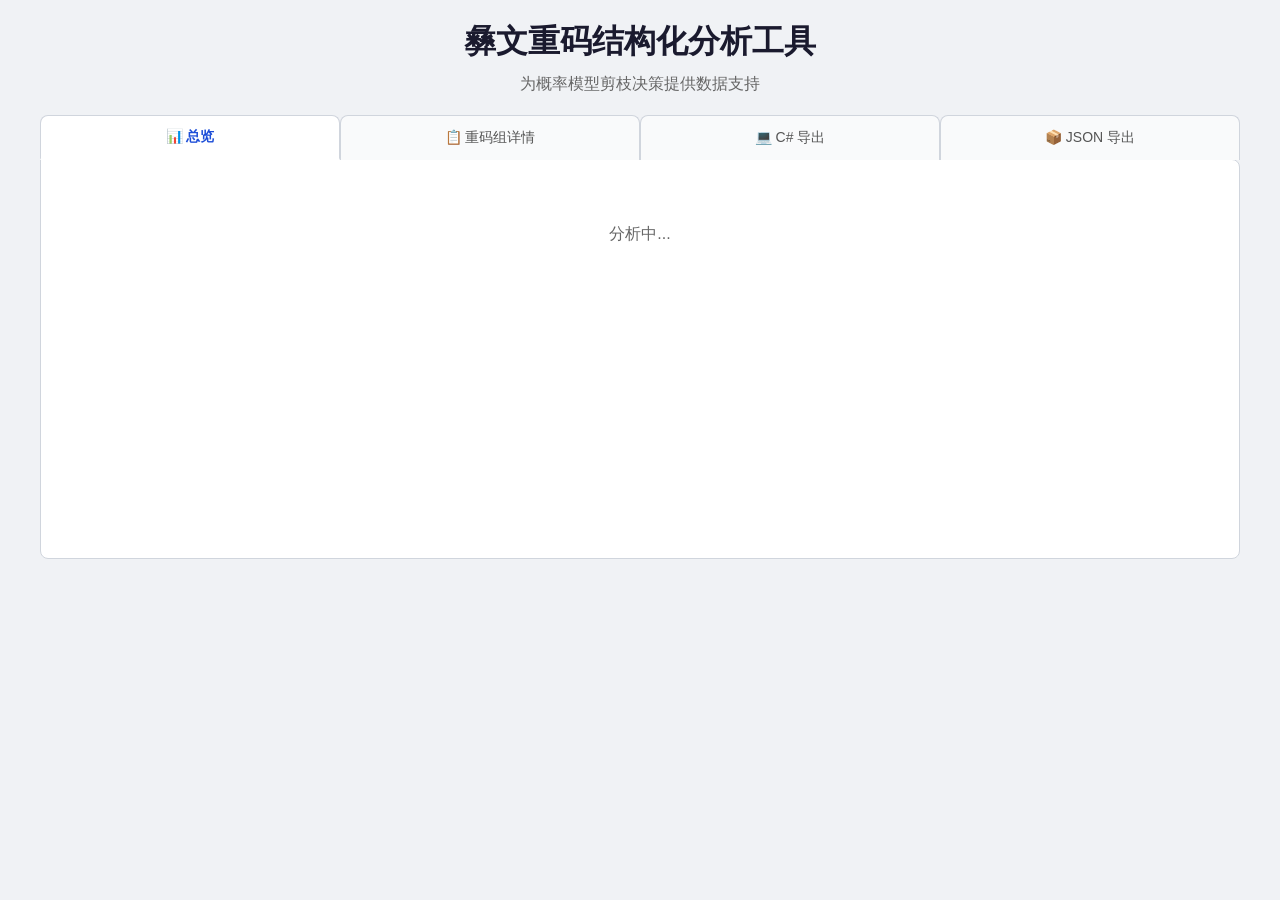
<file: stroke-encoding-duplication-analysis.html>
<!DOCTYPE html>
<html lang="zh-CN">
<head>
    <meta charset="UTF-8">
    <meta name="viewport" content="width=device-width, initial-scale=1.0">
    <title>彝文重码剪枝分析工具</title>
    <style>
        * { box-sizing: border-box; margin: 0; padding: 0; }
        body {
            font-family: 'Segoe UI', 'Microsoft YaHei', sans-serif;
            background: #f0f2f5;
            color: #333;
            padding: 20px;
        }
        .container {
            max-width: 1200px;
            margin: 0 auto;
        }
        h1 {
            text-align: center;
            color: #1a1a2e;
            margin-bottom: 10px;
        }
        .subtitle {
            text-align: center;
            color: #666;
            margin-bottom: 20px;
        }
        .tab-bar {
            display: flex;
            gap: 0;
            margin-bottom: 0;
        }
        .tab-btn {
            flex: 1;
            padding: 12px 20px;
            border: 1px solid #d0d5dd;
            background: #f9fafb;
            cursor: pointer;
            font-size: 14px;
            font-weight: 500;
            color: #555;
            transition: all 0.2s;
            border-radius: 8px 8px 0 0;
            border-bottom: none;
        }
        .tab-btn:hover { background: #eef2ff; }
        .tab-btn.active {
            background: #fff;
            color: #1d4ed8;
            border-color: #d0d5dd;
            border-bottom: 2px solid #fff;
            font-weight: 600;
            position: relative;
            z-index: 1;
        }
        .tab-content {
            display: none;
            background: #fff;
            border: 1px solid #d0d5dd;
            border-radius: 0 8px 8px 8px;
            padding: 24px;
            min-height: 400px;
            margin-top: -1px;
        }
        .tab-content.active { display: block; }
        
        .stats-grid {
            display: grid;
            grid-template-columns: repeat(auto-fit, minmax(200px, 1fr));
            gap: 16px;
            margin-bottom: 24px;
        }
        .stat-card {
            background: #f8faff;
            border: 1px solid #e0e7ff;
            border-radius: 8px;
            padding: 16px;
            text-align: center;
        }
        .stat-value {
            font-size: 32px;
            font-weight: 700;
            color: #1d4ed8;
        }
        .stat-label {
            font-size: 13px;
            color: #666;
            margin-top: 4px;
        }
        
        table {
            width: 100%;
            border-collapse: collapse;
            font-size: 13px;
        }
        th, td {
            padding: 10px 14px;
            text-align: left;
            border-bottom: 1px solid #e5e7eb;
        }
        th {
            background: #f8faff;
            font-weight: 600;
            color: #374151;
            position: sticky;
            top: 0;
            border-bottom: 2px solid #d0d5dd;
        }
        tr:hover { background: #f9fafb; }
        
        .badge {
            display: inline-block;
            padding: 2px 8px;
            border-radius: 12px;
            font-size: 11px;
            font-weight: 600;
        }
        .badge-high { background: #fee2e2; color: #991b1b; }
        .badge-medium { background: #fef3c7; color: #92400e; }
        .badge-low { background: #dbeafe; color: #1e40af; }
        
        .char-cell {
            font-size: 18px;
            letter-spacing: 2px;
        }
        
        pre {
            background: #1e1e2e;
            color: #cdd6f4;
            padding: 20px;
            border-radius: 8px;
            overflow-x: auto;
            overflow-y: auto;
            max-height: 600px;
            font-size: 13px;
            line-height: 1.6;
            white-space: pre-wrap;
            word-break: break-all;
        }
        
        .copy-btn {
            display: inline-block;
            padding: 8px 16px;
            background: #1d4ed8;
            color: #fff;
            border: none;
            border-radius: 6px;
            cursor: pointer;
            font-size: 13px;
            margin: 8px 8px 8px 0;
            transition: background 0.2s;
        }
        .copy-btn:hover { background: #1e40af; }
        .copy-btn.copied { background: #059669; }
        
        .filter-row {
            display: flex;
            gap: 12px;
            margin-bottom: 16px;
            align-items: center;
            flex-wrap: wrap;
        }
        .filter-row label {
            font-size: 13px;
            color: #555;
            font-weight: 500;
        }
        .filter-row select {
            padding: 6px 12px;
            border: 1px solid #d0d5dd;
            border-radius: 6px;
            font-size: 13px;
        }
        
        .loading {
            text-align: center;
            padding: 40px;
            color: #666;
        }
    </style>
</head>
<body>
<div class="container">
    <h1>彝文重码结构化分析工具</h1>
    <p class="subtitle">为概率模型剪枝决策提供数据支持</p>
    
    <div class="tab-bar">
        <button class="tab-btn active" onclick="switchTab('overview')">📊 总览</button>
        <button class="tab-btn" onclick="switchTab('table')">📋 重码组详情</button>
        <button class="tab-btn" onclick="switchTab('csharp')">💻 C# 导出</button>
        <button class="tab-btn" onclick="switchTab('json')">📦 JSON 导出</button>
    </div>
    
    <div id="tab-overview" class="tab-content active">
        <div class="loading">分析中...</div>
    </div>
    <div id="tab-table" class="tab-content">
        <div class="loading">分析中...</div>
    </div>
    <div id="tab-csharp" class="tab-content">
        <div class="loading">生成中...</div>
    </div>
    <div id="tab-json" class="tab-content">
        <div class="loading">生成中...</div>
    </div>
</div>

<script src="strokes.js"></script>
<script>
(function() {
    // ==================== 核心分析函数 ====================
    
    /**
     * 回到最基础的笔画：从 expanded data 中提取所有使用到的基础笔画符号
     */
    function extractPrimitives(expandedData) {
        const primitives = new Set();
        for (const expansions of Object.values(expandedData)) {
            for (const exp of expansions) {
                for (const key of Object.keys(exp)) {
                    primitives.add(key);
                }
            }
        }
        return primitives;
    }
    
    /**
     * 计算单个展开结果的笔画复杂度
     */
    function calcComplexity(expansion) {
        let total = 0;
        for (const count of Object.values(expansion)) {
            total += count;
        }
        return total;
    }
    
    /**
     * 找出所有重码组（去重），并附带完整分析
     */
    function analyzeDuplicates(expandedData) {
        // Step 1: 建立签名 -> 字符集合的映射
        const sigToChars = new Map();
        
        for (const [char, expansions] of Object.entries(expandedData)) {
            if (!expansions || expansions.length === 0) continue;
            for (const exp of expansions) {
                const sig = JSON.stringify(Object.entries(exp).sort());
                if (!sigToChars.has(sig)) {
                    sigToChars.set(sig, new Set());
                }
                sigToChars.get(sig).add(char);
            }
        }
        
        // Step 2: 去重归组
        const dedupMap = new Map(); // dedupKey -> { chars, signatures, complexityRange }
        
        for (const [sig, charSet] of sigToChars.entries()) {
            if (charSet.size <= 1) continue;
            const sortedChars = Array.from(charSet).sort();
            const dedupKey = JSON.stringify(sortedChars);
            
            if (!dedupMap.has(dedupKey)) {
                dedupMap.set(dedupKey, {
                    chars: sortedChars,
                    signatures: [sig],
                });
            } else {
                dedupMap.get(dedupKey).signatures.push(sig);
            }
        }
        
        // Step 3: 计算字符参与度
        const charGroupCount = {}; // char -> number of groups
        for (const group of dedupMap.values()) {
            for (const char of group.chars) {
                charGroupCount[char] = (charGroupCount[char] || 0) + 1;
            }
        }
        
        // Step 4: 计算复杂度
        // 为每个字符取所有展开结果中最小/最大/平均复杂度
        const charComplexityStats = {};
        for (const [char, expansions] of Object.entries(expandedData)) {
            if (!expansions || expansions.length === 0) continue;
            const complexities = expansions.map(calcComplexity);
            charComplexityStats[char] = {
                min: Math.min(...complexities),
                max: Math.max(...complexities),
                avg: complexities.reduce((a, b) => a + b, 0) / complexities.length,
            };
        }
        
        // Step 5: 为每个重码组计算各项指标
        const groups = [];
        for (const group of dedupMap.values()) {
            const comps = group.chars.map(c => charComplexityStats[c]?.avg || 0);
            const minComp = Math.min(...comps);
            const maxComp = Math.max(...comps);
            const avgComp = comps.reduce((a, b) => a + b, 0) / comps.length;
            
            // 剪枝优先级评分
            // 综合考虑：簇大小、签名数、字符参与度、复杂度差异
            const clusterSize = group.chars.length;
            const sigCount = group.signatures.length;
            const maxParticipation = Math.max(...group.chars.map(c => charGroupCount[c] || 0));
            const complexitySpread = maxComp - minComp;
            
            // 评分公式（可根据实际需求调整权重）
            const priorityScore = (
                clusterSize * 10 +           // 簇越大，越需要关注
                sigCount * 3 +               // 签名越多，越稳定
                maxParticipation * 2 +       // 参与其他组越多，越模糊
                (complexitySpread === 0 ? 5 : 0)  // 复杂度相同则额外加分
            );
            
            // 优先级分层
            let priority;
            if (priorityScore >= 30) priority = 'high';
            else if (priorityScore >= 15) priority = 'medium';
            else priority = 'low';
            
            groups.push({
                chars: group.chars,
                signatures: group.signatures,
                signatureCount: sigCount,
                clusterSize,
                charParticipation: Object.fromEntries(
                    group.chars.map(c => [c, charGroupCount[c] || 0])
                ),
                complexities: Object.fromEntries(
                    group.chars.map(c => [c, charComplexityStats[c]?.avg || 0])
                ),
                minComplexity: minComp,
                maxComplexity: maxComp,
                avgComplexity: avgComp,
                complexitySpread,
                maxParticipation,
                priorityScore,
                priority,
            });
        }
        
        // 排序：优先级降序
        groups.sort((a, b) => b.priorityScore - a.priorityScore);
        
        return {
            groups,
            totalGroups: groups.length,
            totalCharsWithDuplicates: new Set(groups.flatMap(g => g.chars)).size,
            charGroupCount,
            charComplexityStats,
            priorityDistribution: {
                high: groups.filter(g => g.priority === 'high').length,
                medium: groups.filter(g => g.priority === 'medium').length,
                low: groups.filter(g => g.priority === 'low').length,
            },
        };
    }
    
    // ==================== 运行分析 ====================
    
    let analysisResult = null;
    
    function runAnalysis() {
        if (typeof charStrokesExpanded === 'undefined') {
            alert('错误：找不到 charStrokesExpanded。请确保 strokes.js 已加载。');
            return;
        }
        analysisResult = analyzeDuplicates(charStrokesExpanded);
        renderAllTabs();
    }
    
    // ==================== 渲染 ====================
    
    function renderAllTabs() {
        if (!analysisResult) return;
        renderOverview();
        renderTable();
        renderCSharp();
        renderJson();
    }
    
    function renderOverview() {
        const { groups, totalGroups, totalCharsWithDuplicates, priorityDistribution, charGroupCount } = analysisResult;
        
        // 找出被最多重码组引用的字符
        const topAmbiguous = Object.entries(charGroupCount)
            .sort((a, b) => b[1] - a[1])
            .slice(0, 10);
        
        let html = '<div class="stats-grid">';
        html += `<div class="stat-card"><div class="stat-value">${totalGroups}</div><div class="stat-label">唯一重码组</div></div>`;
        html += `<div class="stat-card"><div class="stat-value">${totalCharsWithDuplicates}</div><div class="stat-label">参与重码的字符</div></div>`;
        html += `<div class="stat-card"><div class="stat-value">${priorityDistribution.high}</div><div class="stat-label">🔴 高优先级</div></div>`;
        html += `<div class="stat-card"><div class="stat-value">${priorityDistribution.medium}</div><div class="stat-label">🟡 中优先级</div></div>`;
        html += `<div class="stat-card"><div class="stat-value">${priorityDistribution.low}</div><div class="stat-label">🔵 低优先级</div></div>`;
        html += '</div>';
        
        html += '<h3 style="margin-top: 20px; margin-bottom: 12px;">🔝 最"模糊"的字符（参与重码组最多）</h3>';
        html += '<table><tr><th>排名</th><th>字符</th><th>参与重码组数</th></tr>';
        topAmbiguous.forEach(([char, count], i) => {
            html += `<tr><td>#${i + 1}</td><td class="char-cell">${char}</td><td>${count}</td></tr>`;
        });
        html += '</table>';
        
        document.getElementById('tab-overview').innerHTML = html;
    }
    
    function renderTable() {
        const { groups } = analysisResult;
        
        let html = '<div class="filter-row">';
        html += '<label>优先级筛选：</label>';
        html += `<select id="priority-filter" onchange="filterTable()">
            <option value="all">全部 (${groups.length})</option>
            <option value="high">🔴 高优先级 (${groups.filter(g => g.priority === 'high').length})</option>
            <option value="medium">🟡 中优先级 (${groups.filter(g => g.priority === 'medium').length})</option>
            <option value="low">🔵 低优先级 (${groups.filter(g => g.priority === 'low').length})</option>
        </select>`;
        html += '<label>最小簇大小：</label>';
        html += `<select id="minsize-filter" onchange="filterTable()">
            <option value="2">≥2</option>
            <option value="3">≥3</option>
            <option value="4">≥4</option>
            <option value="5">≥5</option>
        </select>`;
        html += '</div>';
        
        html += '<div style="max-height: 600px; overflow-y: auto;"><table id="groups-table">';
        html += '<thead><tr>';
        html += '<th>#</th><th>优先级</th><th>评分</th><th>字符组</th><th>簇大小</th>';
        html += '<th>签名数</th><th>复杂度范围</th><th>最大参与度</th>';
        html += '</tr></thead><tbody>';
        
        groups.forEach((g, i) => {
            const badgeClass = g.priority === 'high' ? 'badge-high' : 
                               g.priority === 'medium' ? 'badge-medium' : 'badge-low';
            html += `<tr data-priority="${g.priority}" data-clustersize="${g.clusterSize}">`;
            html += `<td>${i + 1}</td>`;
            html += `<td><span class="badge ${badgeClass}">${g.priority}</span></td>`;
            html += `<td>${g.priorityScore.toFixed(0)}</td>`;
            html += `<td class="char-cell">${g.chars.join(' ')}</td>`;
            html += `<td>${g.clusterSize}</td>`;
            html += `<td>${g.signatureCount}</td>`;
            html += `<td>${g.minComplexity.toFixed(1)} ~ ${g.maxComplexity.toFixed(1)}</td>`;
            html += `<td>${g.maxParticipation}</td>`;
            html += '</tr>';
        });
        
        html += '</tbody></table></div>';
        
        document.getElementById('tab-table').innerHTML = html;
    }
    
    function filterTable() {
        const priorityFilter = document.getElementById('priority-filter')?.value || 'all';
        const minSize = parseInt(document.getElementById('minsize-filter')?.value || '2');
        
        const rows = document.querySelectorAll('#groups-table tbody tr');
        rows.forEach(row => {
            const rowPrio = row.dataset.priority;
            const rowSize = parseInt(row.dataset.clustersize);
            const prioMatch = priorityFilter === 'all' || rowPrio === priorityFilter;
            const sizeMatch = rowSize >= minSize;
            row.style.display = prioMatch && sizeMatch ? '' : 'none';
        });
    }
    
    function renderCSharp() {
        const { groups } = analysisResult;
        
        const high = groups.filter(g => g.priority === 'high');
        const medium = groups.filter(g => g.priority === 'medium');
        const low = groups.filter(g => g.priority === 'low');
        
        // 生成 C# 二维数组
        function toCSharpArray(groups) {
            if (groups.length === 0) return 'new string[][] { }';
            const lines = groups.map(g => {
                const chars = g.chars.map(c => `"${c}"`).join(', ');
                return `        new string[] { ${chars} }`;
            });
            return 'new string[][] {\n' + lines.join(',\n') + '\n    }';
        }
        
        function toCSharpDict(obj) {
            if (Object.keys(obj).length === 0) return 'new Dictionary<string, int>()';
            const entries = Object.entries(obj).map(([k, v]) => `        { "${k}", ${v} }`).join(',\n');
            return 'new Dictionary<string, int> {\n' + entries + '\n    }';
        }
        
        // 字符参与度字典
        const charCountSorted = Object.fromEntries(
            Object.entries(analysisResult.charGroupCount).sort((a, b) => b[1] - a[1])
        );
        
        let csharp = `// ============================================
// 彝文重码剪枝数据（自动生成）
// 生成时间: ${new Date().toISOString()}
// 总重码组: ${analysisResult.totalGroups}
// 参与字符: ${analysisResult.totalCharsWithDuplicates}
// ============================================

using System.Collections.Generic;

public static class YiDuplicateData
{
    /// <summary>
    /// 高优先级重码组：建议概率模型重点覆盖
    /// (${high.length} 组)
    /// </summary>
    public static readonly string[][] HighPriorityDuplicates = ${toCSharpArray(high)};

    /// <summary>
    /// 中等优先级重码组：建议概率模型部分覆盖
    /// (${medium.length} 组)
    /// </summary>
    public static readonly string[][] MediumPriorityDuplicates = ${toCSharpArray(medium)};

    /// <summary>
    /// 低优先级重码组：可暂不覆盖
    /// (${low.length} 组)
    /// </summary>
    public static readonly string[][] LowPriorityDuplicates = ${toCSharpArray(low)};

    /// <summary>
    /// 所有重码组（按优先级排序）
    /// </summary>
    public static readonly string[][] AllDuplicates = ${toCSharpArray(groups)};

    /// <summary>
    /// 字符参与度索引：每个字符参与了多少个重码组
    /// （值越大说明该字符越"模糊"，排序时需要更多上下文）
    /// </summary>
    public static readonly Dictionary<string, int> CharDuplicateParticipation = ${toCSharpDict(charCountSorted)};
}`;
        
        document.getElementById('tab-csharp').innerHTML = `
            <p style="margin-bottom: 12px; color: #666;">
                ✅ 可直接复制到 C# 训练脚本中使用。包含 <strong>${high.length}</strong> 组高优先级、
                <strong>${medium.length}</strong> 组中优先级、<strong>${low.length}</strong> 组低优先级重码。
            </p>
            <button class="copy-btn" onclick="copyCSharp()">📋 复制全部代码</button>
            <pre id="csharp-code">${escapeHtml(csharp)}</pre>
        `;
        
        window._csharpCode = csharp;
    }
    
    function renderJson() {
        const { groups, totalGroups, totalCharsWithDuplicates, priorityDistribution, charGroupCount, charComplexityStats } = analysisResult;
        
        const json = {
            meta: {
                generatedAt: new Date().toISOString(),
                totalUniqueGroups: totalGroups,
                totalCharsWithDuplicates,
                priorityDistribution,
            },
            groups: groups.map(g => ({
                chars: g.chars,
                priority: g.priority,
                priorityScore: Math.round(g.priorityScore),
                clusterSize: g.clusterSize,
                signatureCount: g.signatureCount,
                avgComplexity: Math.round(g.avgComplexity * 10) / 10,
                complexitySpread: Math.round(g.complexitySpread * 10) / 10,
                charParticipation: g.charParticipation,
            })),
            charGroupCount,
            topAmbiguousChars: Object.entries(charGroupCount)
                .sort((a, b) => b[1] - a[1])
                .slice(0, 20)
                .map(([c, n]) => ({ char: c, groupCount: n })),
        };
        
        document.getElementById('tab-json').innerHTML = `
            <p style="margin-bottom: 12px; color: #666;">
                ✅ 可直接复制 JSON 数据，用于任何语言的训练脚本。
            </p>
            <button class="copy-btn" onclick="copyJson()">📋 复制 JSON</button>
            <pre id="json-code">${escapeHtml(JSON.stringify(json, null, 2))}</pre>
        `;
        
        window._jsonCode = JSON.stringify(json, null, 2);
    }
    
    function escapeHtml(str) {
        const div = document.createElement('div');
        div.textContent = str;
        return div.innerHTML;
    }
    
    // ==================== 复制功能 ====================
    
    window.copyCSharp = function() {
        copyToClipboard(window._csharpCode, event.target);
    };
    
    window.copyJson = function() {
        copyToClipboard(window._jsonCode, event.target);
    };
    
    function copyToClipboard(text, btn) {
        navigator.clipboard.writeText(text).then(() => {
            if (btn) {
                btn.textContent = '✅ 已复制！';
                btn.classList.add('copied');
                setTimeout(() => {
                    btn.textContent = btn.textContent.replace('✅ 已复制！', '📋 复制');
                    btn.classList.remove('copied');
                }, 2000);
            }
        });
    }
    
    // ==================== Tab 切换 ====================
    
    window.switchTab = function(tabName) {
        document.querySelectorAll('.tab-btn').forEach(b => b.classList.remove('active'));
        document.querySelectorAll('.tab-content').forEach(c => c.classList.remove('active'));
        
        document.querySelector(`.tab-btn[onclick*="${tabName}"]`)?.classList.add('active');
        document.getElementById(`tab-${tabName}`)?.classList.add('active');
        
        if (tabName === 'table') {
            setTimeout(filterTable, 100);
        }
    };
    
    window.filterTable = filterTable;
    
    // ==================== 启动 ====================
    
    runAnalysis();
    
})();
</script>
</body>
</html>
</file>
